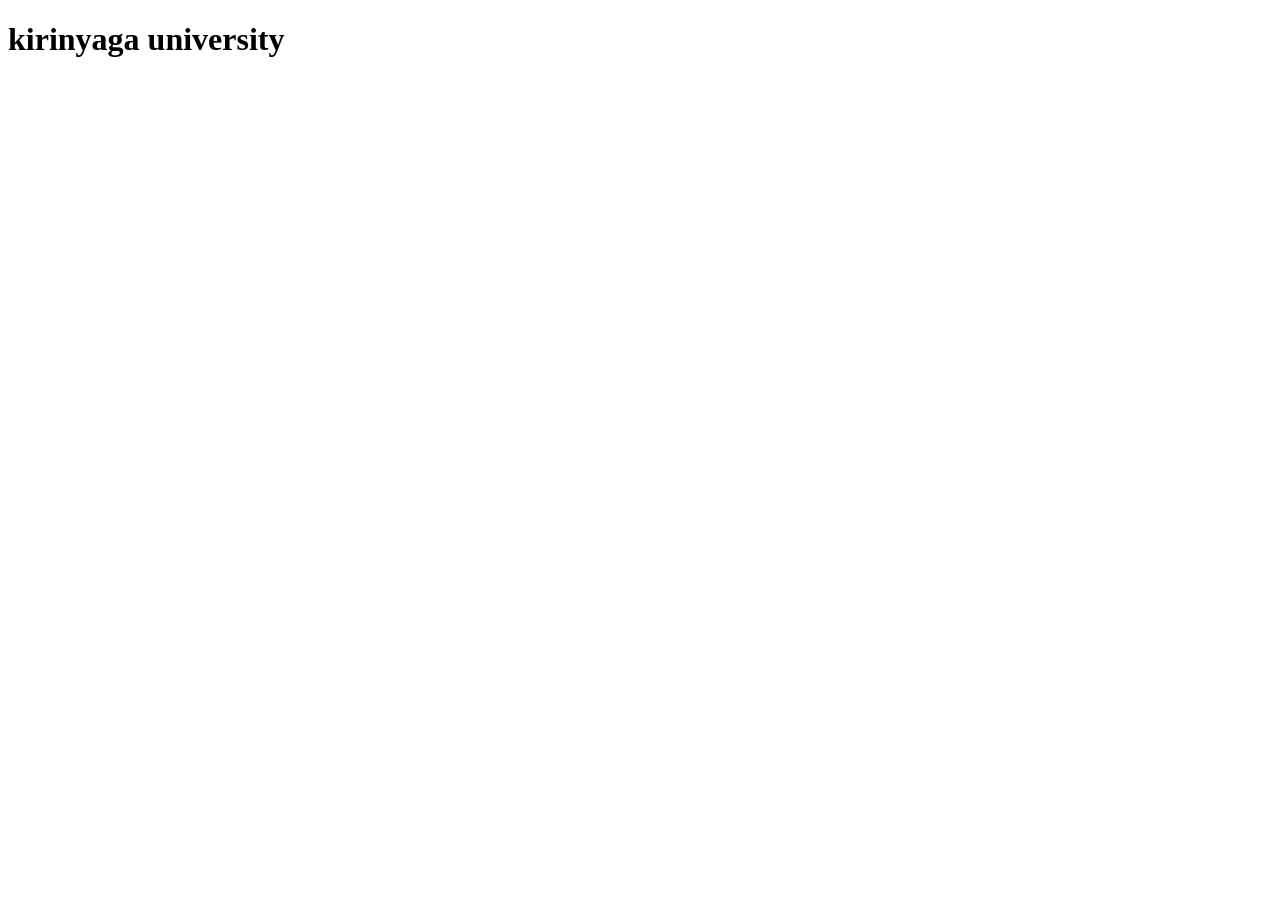
<file: iframe.html>
<!DOCTYPE html>
<html lang="en">
<head>
    <meta charset="UTF-8">
    <meta name="viewport" content="width=device-width, initial-scale=1.0">
   
    <title>Document</title>
</head>
<body>
    <h1>kirinyaga university</h1>
     <iframe src="https://www.google.com/maps/embed?pb=!1m18!1m12!1m3!1d5179.23776675587!2d37.3202612!3d-0.5662491!2m3!1f0!2f0!3f0!3m2!1i1024!2i768!4f13.1!3m3!1m2!1s0x182629b5a37f6381%3A0x859cebe37dc37639!2sKirinyaga%20University!5e1!3m2!1sen!2ske!4v1792055096278!5m2!1sen!2ske" width="600" height="450" style="border:0;" allowfullscreen="" loading="lazy" referrerpolicy="strict-origin-when-cross-origin"></iframe>
</body>
</html>
</file>
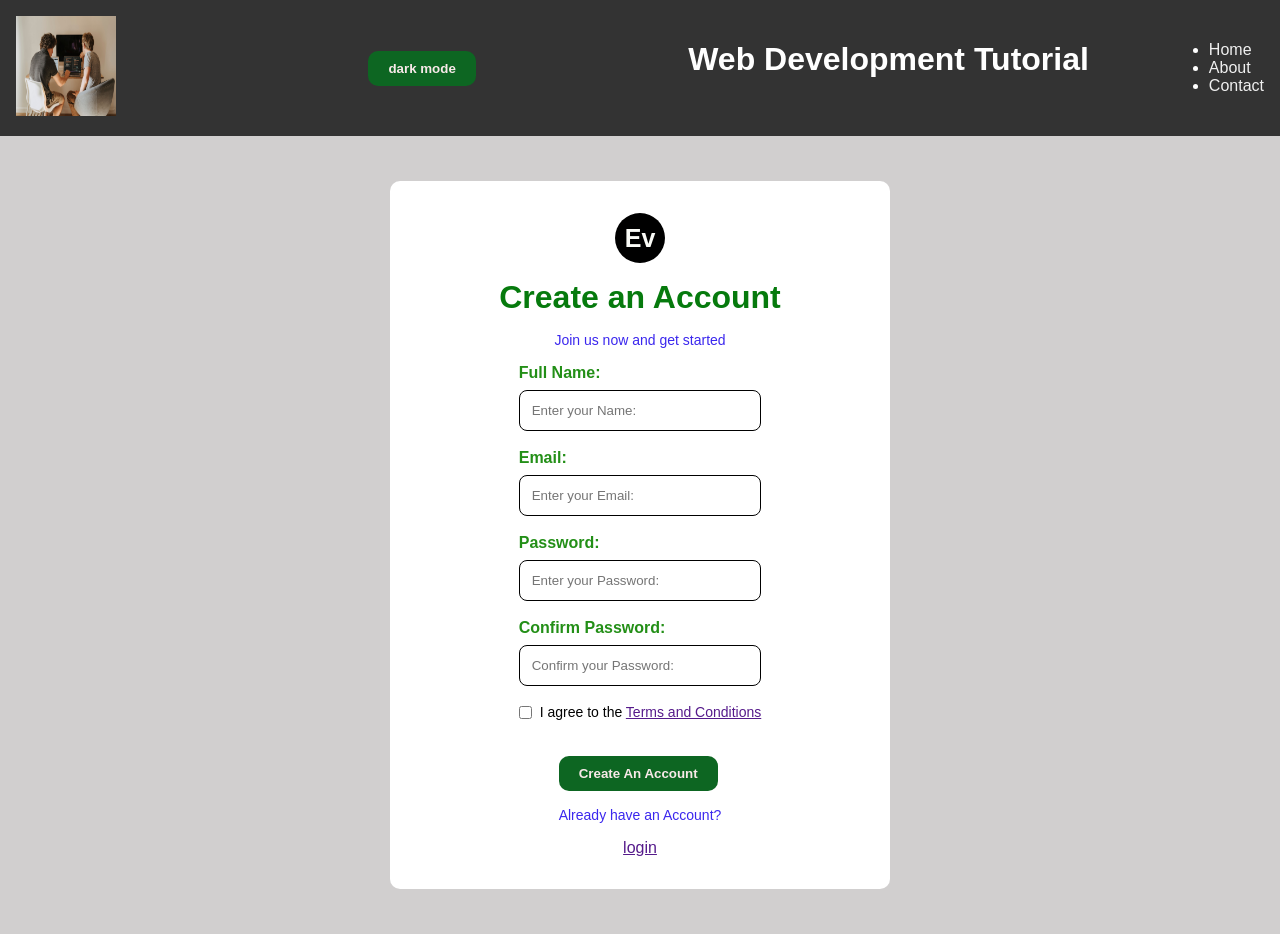
<file: web files/form.html>
<!DOCTYPE html>
<html lang="en">
<head>
    <meta charset="UTF-8">
    <link rel="shortcut icon" href="static/images/programmer.jpg" type="image/x-icon">
    <meta name="viewport" content="width=device-width, initial-scale=1.0">
    <link rel="stylesheet" href="static/images/css/form.css">
    <title>form</title>
</head>
<body>
    
    <header>
        <div>
            <img src="static/images/programmer.jpg" alt="Logo" height="100" width="100">
        </div>
        <div><button>dark mode</button></div>
        <div id="tittle">
            <h1>Web Development Tutorial</h1>
            <nav>
                <ul>
                    <li><a href="index.html">Home</a></li>
                    <li><a href="about.html">About</a></li>
                    <li><a href="contact.html">Contact</a></li>
                </ul>
            </nav>
        </div>
    </header>

<span>

        <div id="container">
            <div id="logo">
                <p>Ev</p>
            </div>
            <h1>Create an Account</h1>
            <p id="subtittle">Join us now and get started</p>
            <form action="" method="post">
                <div class="input-group">
                    <label for="full name">Full Name:</label>
                    <input type="text" id="full name" name="fullname" placeholder="Enter your Name:">
                </div> <br> 
                <div class="input-group">
                    <label for="email">Email:</label>
                    <input type="email" id="email" name="email" placeholder="Enter your Email:">
                </div>
                <br>
                <div class="input-group">
                    <label for="password">Password:</label>
                    <input type="password" id="password" name="password" placeholder="Enter your Password:">
                </div>
                <br>
                <div class="input-group">
                    <label for="confirm password">Confirm Password:</label>
                    <input type="password" id="confirm password" name="confirmpassword" placeholder="Confirm your Password:">
                </div>
               
                 <br>
                <div class="terms">
                    <input type="checkbox" id="terms" name="terms" required>
                    <label for="terms">I agree to the <a href="">Terms and Conditions</a> </label>
                </div>
                <br>
                 <br>
                 <button type="submit">Create An Account</button>
                 <br>
                
            </form>
    
            <p class="login">Already have an Account?</p>
            <a href=""><link rel="import" href="component.html">login</a>
           
        </div>
</span>


</body>
</html>
</file>
<file: web files/static/images/css/form.css>
*{
    margin: 0;
    box-sizing: border-box;
    font-family: arial,helvetica,sans-serif;


}
body{
    background-color: rgb(209, 207, 207);
    color: #333;
    font-family: Arial, sans-serif;
    align-items: center;
    display: grid;

    
}
header{
    display: flex;
    justify-content: space-between;
    align-items: center;
    background-color: #333;
    color: #fff;
    padding: 1rem; align-items: center;
}
nav li a{
    text-decoration: none;
    display: flex;
    gap: 1rem;
    color: #f0f0f0;
    float: left;
    
}
#tittle{
    display: flex;
    gap: 80px;
}
#container{
    display: flex;
    flex-direction: column;
    align-items: center;
    justify-content: center;
    min-height: 10vh;
    gap: 1rem;
    background-color: white;
    max-width: 500px;
    margin: 45px auto;
    padding: 2rem;
    color: rgb(6, 122, 13);
    border-radius: 10px;
}
 #logo{
    display: grid;
    place-items: center;
    width: 50px;
    height: 50px;
    margin:auto 15px;
    border-radius: 50%;
    background-color: rgb(0, 0, 0);
    color: rgb(250, 251, 247);
    font-weight: bold;
    font-size: 25px;

 }
 h1,#subtittle,.login{
    text-align: center;

 }
 #subtittle,.login{
    font-size: 14px;
    color: rgb(59, 39, 238);
 }

 .input-group{
    display: flex;
    flex-direction: column;
    gap: 0.5rem;
    width: 100%;
    border-radius: 8px;
    outline: none;
    transition: 3s;

 }
 .input-group label{
    font-weight: bold;
    color: rgb(35, 143, 23);
 }
 .input-group input{
    padding: 12px;
    width: 100%;
    border-radius: 8px;
    border: 1px solid #000000;
    outline: none;
    transition: 0.5s;

 }
 .input-group:focus{
    border-color: rgb(117, 184, 122);
    box-shadow:0 0 0 3px rgb(164, 204, 144);
 }
 .terms{
    display: flex;
    align-items: center;
    gap: 0.5rem;
    font-size: 14px;
    color: rgb(2, 2, 2);
 }
 button{
    background-color: rgb(13, 102, 34);
    color: rgb(248, 233, 233);
    border: none;
    padding: 10px 20px;
    font-weight: bold;
    margin-left: 40px;
    cursor: pointer;
    align-self: center;
    border-radius: 10px;
 }
 button:hover{
    background-color: rgb(0, 0, 0);
    color: white;
    transition: 0.5s;
 }
 @media (max-width: 480px){
    #container{
        max-width: 90%;
        margin: 20px auto;
        padding: 24px 18px;
    }
</file>
